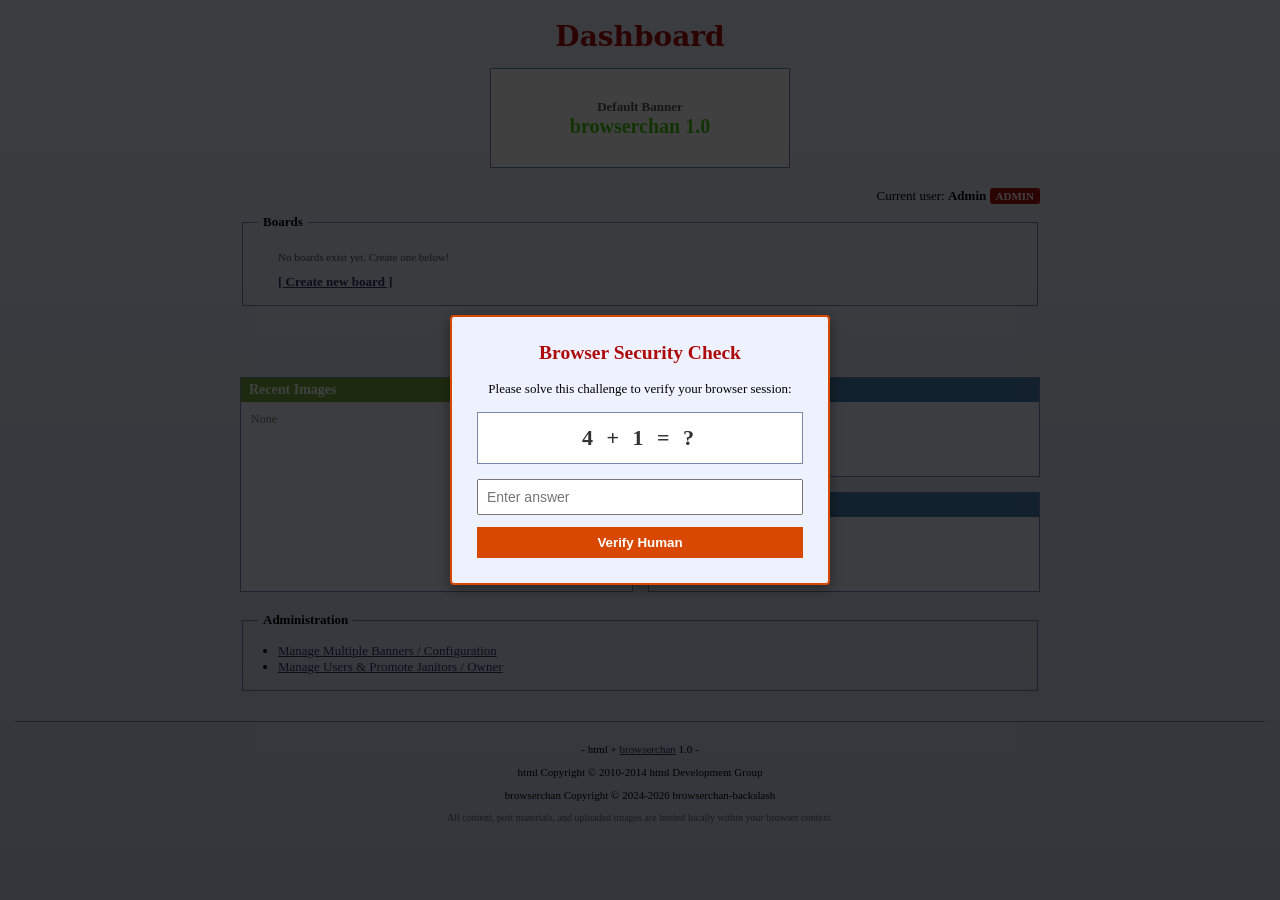
<file: BrowserChan_V2/BrowserChan-main/BrowserChan_V1/index.html>
<!DOCTYPE html>
<html lang="en">
<head>
    <meta charset="UTF-8">
    <meta name="viewport" content="width=device-width, initial-scale=1.0">
    <title>Dashboard - Browserchan</title>
    <link rel="stylesheet" href="css/style.css">
</head>
<body>

    <h1 class="title">Dashboard</h1>

    <div class="dashboard-container">
        <div class="banner-box" id="bannerBox"></div>

        <div style="text-align: right; margin-bottom: 10px;">
            Current user: <strong id="userDisplay"></strong> 
            <span id="roleBadge" class="role-badge"></span>
        </div>

        <fieldset class="section-box">
            <legend>Boards</legend>
            <ul id="boardList"></ul>
            <p style="font-size: 11px; color: #555; margin-left: 20px;" id="noBoardsNotice">No boards exist yet. Create one below!</p>
            <div style="margin: 10px 0 5px 20px;" id="createBoardLink">
                <a href="create_board.html"><strong>[ Create new board ]</strong></a>
            </div>
        </fieldset>

        <h1 class="title" style="font-size: 22px; margin-top: 25px;">Recent Posts</h1>
        <div class="widgets-grid">
            <div class="widget-box">
                <div class="widget-header green">Recent Images</div>
                <div class="widget-content">
                    <div class="recent-thumbs" id="recentImagesContainer">
                        <span style="color:#777;">None</span>
                    </div>
                </div>
            </div>

            <div>
                <div class="widget-box" style="margin-bottom: 15px;">
                    <div class="widget-header blue">Latest Posts</div>
                    <div class="widget-content" id="latestPostsContainer">
                        <span style="color:#777;">None</span>
                    </div>
                </div>

                <div class="widget-box">
                    <div class="widget-header blue">Stats</div>
                    <div class="widget-content" id="statsContainer">
                        Total posts: <strong>0</strong><br>
                        Unique posters: <strong>0</strong><br>
                        Active content: <strong>0 B</strong>
                    </div>
                </div>
            </div>
        </div>

        <fieldset class="section-box" style="margin-top: 20px;">
            <legend>Administration</legend>
            <ul>
                <li><a href="settings.html">Manage Multiple Banners / Configuration</a></li>
                <li id="usersAdminLink"><a href="users.html">Manage Users & Promote Janitors / Owner</a></li>
            </ul>
        </fieldset>
    </div>

    <div class="footer">
        <p>- html + <a href="#">browserchan</a> 1.0 -</p>
        <p>html Copyright &copy; 2010-2014 html Development Group</p>
        <p>browserchan Copyright &copy; 2024-2026 browserchan-backslash</p>
        <p style="font-size: 10px; color: #666; margin-top: 5px;">All content, post materials, and uploaded images are hosted locally within your browser context.</p>
    </div>

    <script src="js/engine.js"></script>
    <script src="js/verify.js"></script>
    <script>
        document.addEventListener('DOMContentLoaded', () => {
            renderBanner();

            const currentUser = Imageboard.getCurrentUser();
            document.getElementById('userDisplay').innerText = currentUser.username;
            const badge = document.getElementById('roleBadge');
            badge.innerText = currentUser.role.toUpperCase();
            badge.className = 'role-badge badge-' + currentUser.role;

            const boards = Imageboard.getBoards();
            const list = document.getElementById('boardList');
            const notice = document.getElementById('noBoardsNotice');

            if (boards.length > 0) {
                notice.style.display = 'none';
                boards.forEach(b => {
                    const li = document.createElement('li');
                    const canDelete = currentUser.role === 'owner' || currentUser.role === 'admin' || currentUser.role === 'janitor';
                    li.innerHTML = `<a href="board.html?b=${b.uri}"><strong>/${b.uri}/ - ${b.title}</strong></a> ` + 
                        (canDelete ? `[<a href="#" onclick="deleteB('${b.uri}')" style="color:red;">delete</a>]` : '');
                    list.appendChild(li);
                });
            }

            const allPosts = Imageboard.getAllPosts();
            const recentImgContainer = document.getElementById('recentImagesContainer');
            const latestPostsContainer = document.getElementById('latestPostsContainer');
            const statsContainer = document.getElementById('statsContainer');

            const imagePosts = allPosts.filter(p => p.image);
            if (imagePosts.length > 0) {
                recentImgContainer.innerHTML = '';
                imagePosts.slice(0, 6).forEach(p => {
                    recentImgContainer.innerHTML += `<a href="board.html?b=${p.boardUri}"><img src="${p.image}" title="${p.subject}"></a>`;
                });
            }

            if (allPosts.length > 0) {
                latestPostsContainer.innerHTML = '';
                allPosts.slice(0, 4).forEach(p => {
                    latestPostsContainer.innerHTML += `<div><a href="board.html?b=${p.boardUri}"><strong>/${p.boardUri}/</strong>: ${p.subject || 'Post'}</a></div>`;
                });
            }

            const uniquePosters = new Set(allPosts.map(p => p.name)).size;
            const approxBytes = JSON.stringify(allPosts).length;
            statsContainer.innerHTML = `
                Total posts: <strong>${allPosts.length}</strong><br>
                Unique posters: <strong>${uniquePosters}</strong><br>
                Active content: <strong>${(approxBytes / 1024).toFixed(1)} KB</strong>
            `;
        });

        function deleteB(uri) {
            if (confirm('Delete board /' + uri + '/ and all threads?')) {
                Imageboard.deleteBoard(uri);
                location.reload();
            }
        }
    </script>
</body>
</html>
</file>
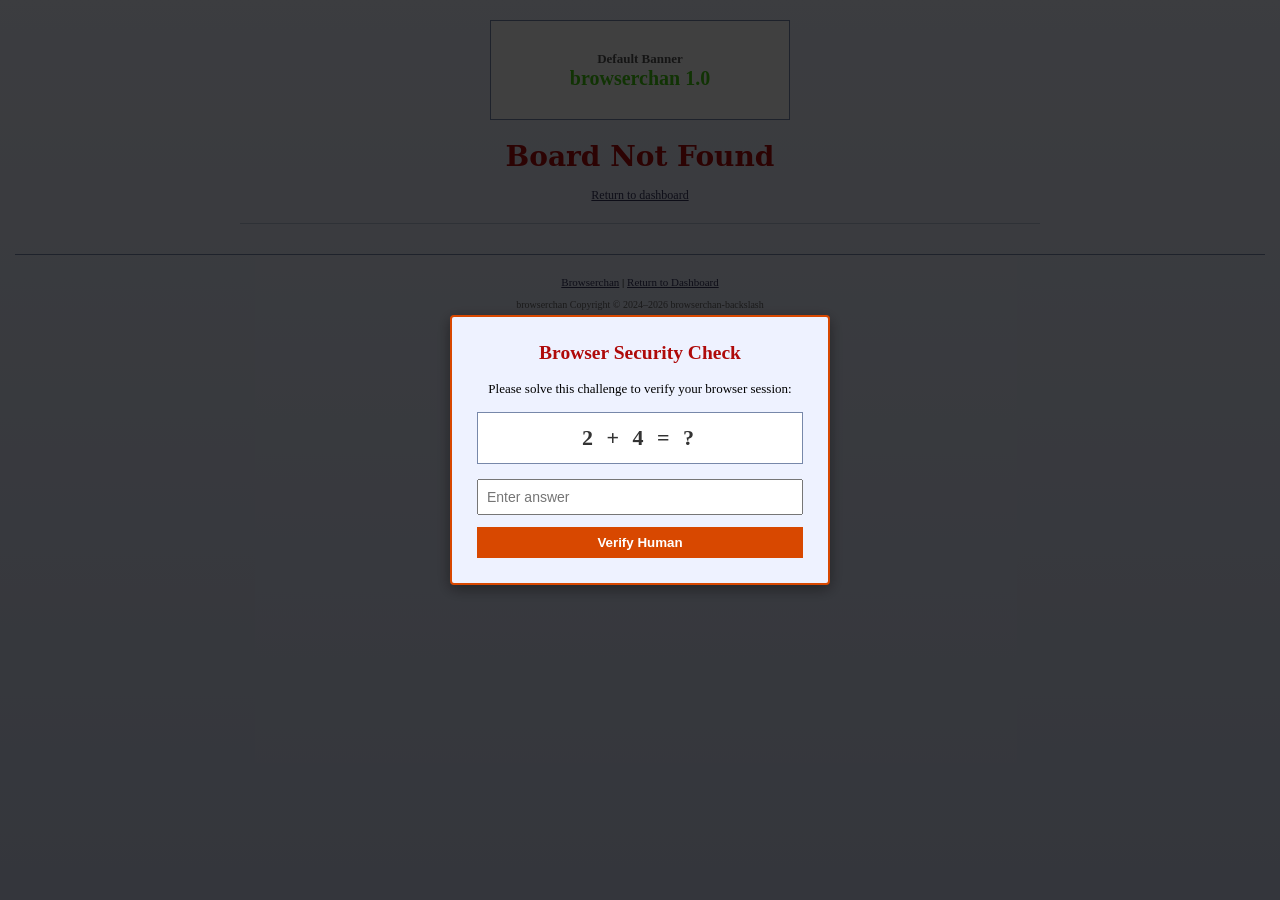
<file: BrowserChan_V2/BrowserChan-main/BrowserChan_V1/board.html>
<!DOCTYPE html>
<html lang="en">
<head>
    <meta charset="UTF-8">
    <meta name="viewport" content="width=device-width, initial-scale=1.0">
    <title>Board View</title>

    <link rel="stylesheet" href="css/style.css">

    <style>
        .post-image{
            max-width:250px;
            max-height:250px;
            border:1px solid #b7c5d9;
            display:block;
            margin-bottom:8px;
            cursor:pointer;
        }

        .post-video{
            max-width:350px;
            max-height:350px;
            border:1px solid #b7c5d9;
            background:#000;
            display:block;
            margin-bottom:8px;
        }
    </style>

</head>
<body>

    <div class="banner-box" id="bannerBox"></div>

    <h1 class="title" id="boardHeading">/b/ - Board</h1>

    <div class="sub-link">
        <a href="index.html">Return to dashboard</a>
    </div>

    <!-- POST FORM -->

    <form id="postForm" onsubmit="addThread(event)">

        <table class="post-table">

            <tr>
                <td class="label">Name</td>
                <td class="field">
                    <input
                        type="text"
                        id="postName"
                        placeholder="Anonymous">
                </td>
            </tr>

            <tr>
                <td class="label">Email</td>
                <td class="field">
                    <input
                        type="text"
                        id="postEmail"
                        value="noko">
                </td>
            </tr>

            <tr>
                <td class="label">Subject</td>
                <td class="field">
                    <input
                        type="text"
                        id="postSubject"
                        style="width:65%;">

                    <button
                        type="submit"
                        class="btn-submit">
                        Post
                    </button>
                </td>
            </tr>

            <tr>
                <td class="label">Comment</td>
                <td class="field">
                    <textarea
                        id="postComment"
                        required
                        style="width:100%;height:80px;"></textarea>
                </td>
            </tr>

            <tr>
                <td class="label">File</td>

                <td class="field">

                    <input
                        type="file"
                        id="postFile"
                        accept=".jpg,.jpeg,.png,.gif,.webp,.webm,.mp4,.mov,.ogv,.ogg,image/*,video/*">

                    <div style="font-size:11px;color:#666;margin-top:4px;">
                        Supported:
                        PNG, JPG, JPEG, GIF, WEBP, WEBM, MP4, MOV, OGV.
                        Audio files are not allowed.
                    </div>

                </td>

            </tr>

        </table>

    </form>

    <hr style="border:0;border-top:1px solid #b7c5d9;max-width:800px;margin:20px auto;">

    <!-- THREADS -->

    <div
        class="thread-container"
        id="threadContainer"></div>

    <!-- FOOTER -->

    <div class="footer">

        <p>
            <a href="index.html">Browserchan</a>
            |
            <a href="index.html">Return to Dashboard</a>
        </p>

        <p style="font-size:10px;color:#666;margin-top:5px;">
            browserchan Copyright © 2024–2026 browserchan-backslash
        </p>

    </div>

    <script src="js/engine.js"></script>
    <script src="js/verify.js"></script>

    <script>

        let currentUri = "";

        // -------------------------------------
        // PAGE LOAD
        // -------------------------------------

        document.addEventListener("DOMContentLoaded", () => {

            Imageboard.initializeFirstUser();
            Imageboard.applySettings();

            renderBanner();

            const params = new URLSearchParams(window.location.search);

            currentUri = params.get("b");

            const boards = Imageboard.getBoards();

            const board = boards.find(
                b => b.uri === currentUri
            );

            if (!board) {

                document.getElementById("boardHeading").innerText =
                    "Board Not Found";

                document.getElementById("postForm").style.display =
                    "none";

                return;

            }

            document.getElementById("boardHeading").innerText =
                `/${board.uri}/ - ${board.title}`;

            renderThreads();

        });

        // -------------------------------------
        // RENDER THREADS
        // -------------------------------------

        function renderThreads() {

            const threads = Imageboard.getThreads(currentUri);

            const container =
                document.getElementById("threadContainer");

            const currentUser =
                Imageboard.getCurrentUser();

            const canDelete =
                currentUser.role === "owner" ||
                currentUser.role === "admin" ||
                currentUser.role === "janitor";

            container.innerHTML = "";

            if (threads.length === 0) {

                container.innerHTML =
                    `
                    <div style="text-align:center;padding:20px;">
                        No threads exist in this board yet.
                        Post the first thread above!
                    </div>
                    `;

                return;

            }

            threads.forEach(thread => {

                let mediaHTML = "";

                if (thread.media) {

                    // IMAGE

                    if (thread.mediaType === "image") {

                        mediaHTML = `
                            <img
                                src="${thread.media}"
                                class="post-image"
                                alt="${thread.fileName || "image"}"
                                loading="lazy">
                        `;

                    }

                    // VIDEO

                    if (thread.mediaType === "video") {

                        mediaHTML = `
                            <video
                                class="post-video"
                                controls
                                playsinline
                                preload="metadata">

                                <source
                                    src="${thread.media}"
                                    type="${thread.mimeType}">

                                Your browser does not support this video.

                            </video>
                        `;

                    }

                }

                const post = document.createElement("div");

                post.className = "post";

                post.innerHTML = `

                    <div class="post-header">

                        <span class="subject"
                            style="color:#0f0c5d;font-weight:bold;">
                            ${thread.subject}
                        </span>

                        <span class="author"
                            style="color:#117743;font-weight:bold;">
                            ${thread.name}
                        </span>

                        <span>${thread.date}</span>

                        <span>No.${thread.id}</span>

                        ${
                            canDelete
                                ? `[<a href="#" onclick="deleteT(${thread.id})" style="color:red;">Delete Post</a>]`
                                : ""
                        }

                    </div>

                    <div class="post-body">

                        ${mediaHTML}

                        <div class="post-message">
                            ${thread.comment}
                        </div>

                    </div>

                `;

                container.appendChild(post);

            });

        }

        // -------------------------------------
        // ADD THREAD
        // -------------------------------------

        async function addThread(event) {

            event.preventDefault();

            const name =
                document.getElementById("postName").value.trim();

            const email =
                document.getElementById("postEmail").value.trim();

            const subject =
                document.getElementById("postSubject").value.trim();

            const comment =
                document.getElementById("postComment").value.trim();

            const file =
                document.getElementById("postFile").files[0];

            let mediaData = {};

            if (file) {

                try {

                    mediaData =
                        await Imageboard.processMediaFile(file);

                } catch (error) {

                    alert(error);
                    return;

                }

            }

            Imageboard.createThread(currentUri, {

                name,
                email,
                subject,
                comment,

                ...mediaData

            });

            resetFormAndRefresh();

        }

        // -------------------------------------
        // RESET FORM
        // -------------------------------------

        function resetFormAndRefresh() {

            document.getElementById("postName").value = "";

            document.getElementById("postEmail").value = "noko";

            document.getElementById("postSubject").value = "";

            document.getElementById("postComment").value = "";

            document.getElementById("postFile").value = "";

            renderThreads();

        }

        // -------------------------------------
        // DELETE THREAD
        // -------------------------------------

        function deleteT(id) {

            if (confirm("Delete thread?")) {

                Imageboard.deleteThread(currentUri, id);

                renderThreads();

            }

        }

    </script>

</body>
</html>
</file>
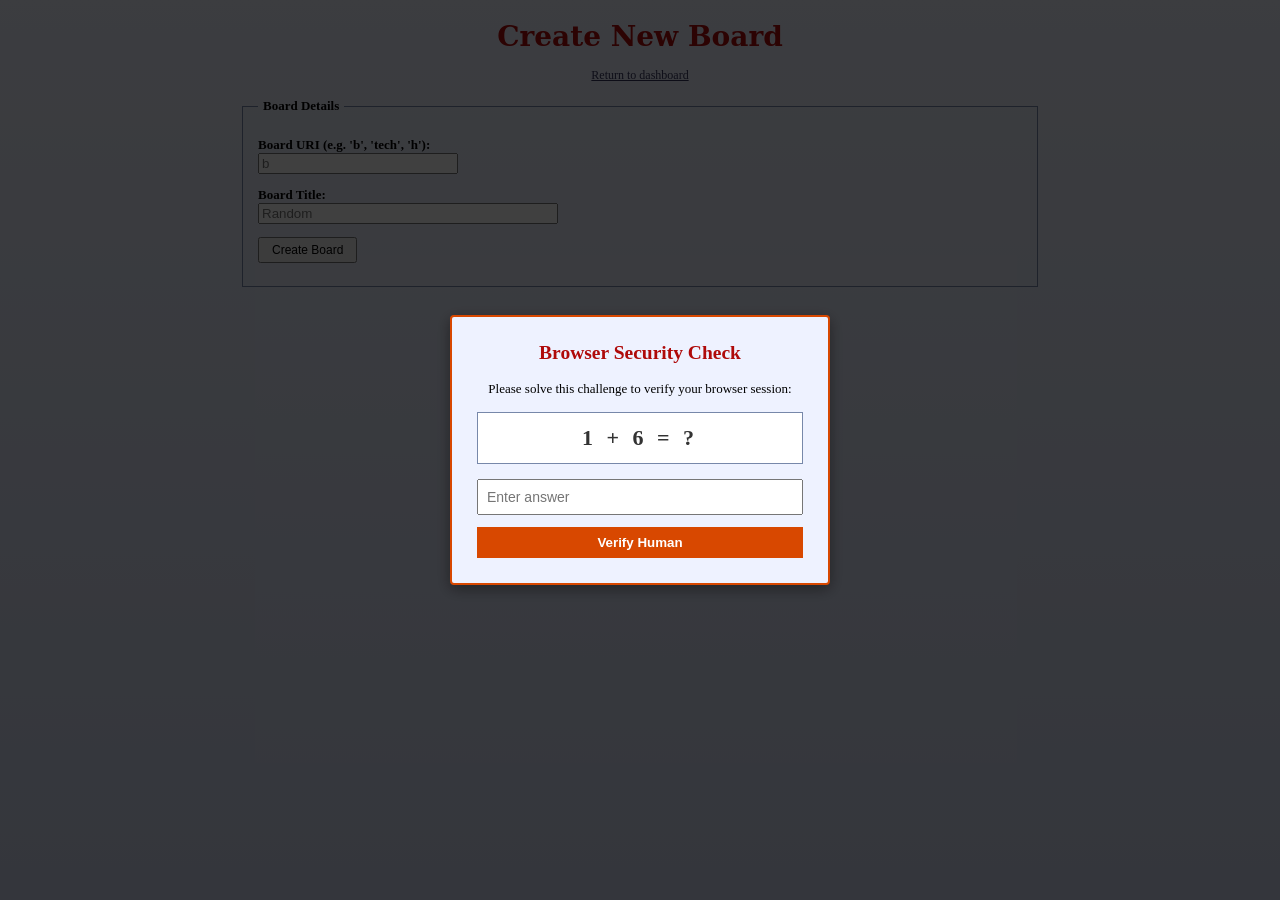
<file: BrowserChan_V2/BrowserChan-main/BrowserChan_V1/create_board.html>
<!DOCTYPE html>
<html lang="en">
<head>
    <meta charset="UTF-8">
    <meta name="viewport" content="width=device-width, initial-scale=1.0">
    <title>Create Board</title>
    <link rel="stylesheet" href="css/style.css">
</head>
<body>

    <h1 class="title">Create New Board</h1>

    <div class="sub-link"><a href="index.html">Return to dashboard</a></div>

    <div class="dashboard-container">
        <fieldset class="section-box">
            <legend>Board Details</legend>
            <form onsubmit="handleCreate(event)">
                <p>
                    <label><strong>Board URI (e.g. 'b', 'tech', 'h'):</strong></label><br>
                    <input type="text" id="boardUri" required placeholder="b" style="width: 200px;">
                </p>
                <p>
                    <label><strong>Board Title:</strong></label><br>
                    <input type="text" id="boardTitle" required placeholder="Random" style="width: 300px;">
                </p>
                <p>
                    <button type="submit" class="btn-submit">Create Board</button>
                </p>
            </form>
        </fieldset>
    </div>

    <script src="js/engine.js"></script>
    <script src="js/verify.js"></script>
    <script>
        function handleCreate(e) {
            e.preventDefault();
            const uri = document.getElementById('boardUri').value.trim();
            const title = document.getElementById('boardTitle').value.trim();
            if (Imageboard.createBoard(title, uri, '')) {
                alert('Board /' + uri + '/ created successfully!');
                window.location.href = 'board.html?b=' + uri;
            } else {
                alert('Board URI already exists!');
            }
        }
    </script>
</body>
</html>
</file>
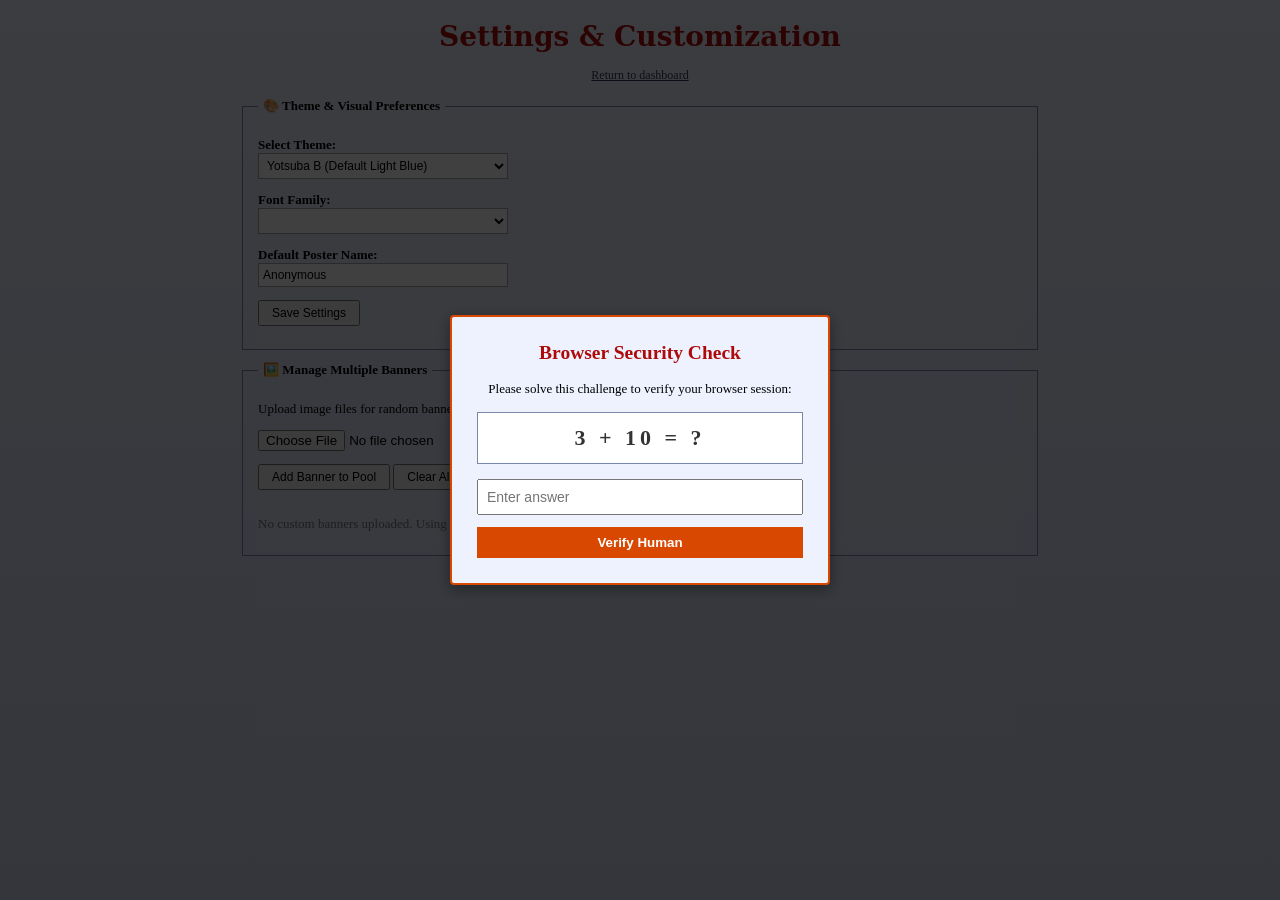
<file: BrowserChan_V2/BrowserChan-main/BrowserChan_V1/settings.html>
<!DOCTYPE html>
<html lang="en">
<head>
    <meta charset="UTF-8">
    <meta name="viewport" content="width=device-width, initial-scale=1.0">
    <title>Site Settings & Themes - Browserchan</title>
    <link rel="stylesheet" href="css/style.css">
</head>
<body>

    <h1 class="title">Settings & Customization</h1>

    <div class="sub-link"><a href="index.html">Return to dashboard</a></div>

    <div class="dashboard-container">
        <!-- Theme & Appearance Settings -->
        <fieldset class="section-box">
            <legend>🎨 Theme & Visual Preferences</legend>
            <form id="themeForm" onsubmit="saveThemeSettings(event)">
                <p>
                    <label><strong>Select Theme:</strong></label><br>
                    <select id="themeSelect" class="settings-input" style="width: 250px;">
                        <option value="theme-yotsuba-b">Yotsuba B (Default Light Blue)</option>
                        <option value="theme-yotsuba">Yotsuba (Classic Warm Yellow)</option>
                        <option value="theme-tomorrow">Tomorrow (Dark Mode)</option>
                        <option value="theme-cyberpunk">Cyberpunk (Neon Dark)</option>
                    </select>
                </p>
                <p>
                    <label><strong>Font Family:</strong></label><br>
                    <select id="fontSelect" class="settings-input" style="width: 250px;">
                        <option value='"Trebuchet MS", Arial, sans-serif'>Trebuchet MS (Default)</option>
                        <option value="Arial, sans-serif">Arial</option>
                        <option value='"Courier New", monospace'>Courier New (Monospace)</option>
                        <option value='Georgia, serif'>Georgia (Serif)</option>
                    </select>
                </p>
                <p>
                    <label><strong>Default Poster Name:</strong></label><br>
                    <input type="text" id="defaultPosterName" class="settings-input" placeholder="Anonymous" style="width: 250px;">
                </p>
                <p>
                    <button type="submit" class="btn-submit">Save Settings</button>
                </p>
            </form>
        </fieldset>

        <!-- Banner Settings -->
        <fieldset class="section-box">
            <legend>🖼️ Manage Multiple Banners</legend>
            <form onsubmit="saveBanner(event)">
                <p>Upload image files for random banner rotation on page load:</p>
                <p>
                    <input type="file" id="bannerUpload" accept="image/*" required>
                </p>
                <p>
                    <button type="submit" class="btn-submit">Add Banner to Pool</button>
                    <button type="button" class="btn-submit" onclick="resetBanners()">Clear All Banners</button>
                </p>
            </form>
            <div id="bannerGallery" style="display: flex; gap: 10px; flex-wrap: wrap; margin-top: 10px;"></div>
        </fieldset>
    </div>

    <script src="js/engine.js"></script>
    <script src="js/verify.js"></script>
    <script>
        document.addEventListener('DOMContentLoaded', () => {
            const settings = Imageboard.getSettings();
            document.getElementById('themeSelect').value = settings.theme || 'theme-yotsuba-b';
            document.getElementById('fontSelect').value = settings.fontFamily || '"Trebuchet MS", Arial, sans-serif';
            document.getElementById('defaultPosterName').value = settings.defaultPosterName || 'Anonymous';
            renderGallery();
        });

        function saveThemeSettings(e) {
            e.preventDefault();
            const theme = document.getElementById('themeSelect').value;
            const fontFamily = document.getElementById('fontSelect').value;
            const defaultPosterName = document.getElementById('defaultPosterName').value.trim() || 'Anonymous';

            Imageboard.saveSettings({ theme, fontFamily, defaultPosterName });
            alert('Settings saved successfully!');
        }

        function renderGallery() {
            const banners = Imageboard.getBanners();
            const gallery = document.getElementById('bannerGallery');
            gallery.innerHTML = '';
            if (banners.length === 0) {
                gallery.innerHTML = '<p style="color:#777;">No custom banners uploaded. Using default banner.</p>';
                return;
            }
            banners.forEach((b, index) => {
                gallery.innerHTML += `<div style="border:1px solid #aaa; padding:3px; background:#fff;"><img src="${b}" style="max-width:120px; max-height:60px; display:block;"><div style="font-size:10px; text-align:center; color:#000;">Banner #${index+1}</div></div>`;
            });
        }

        function saveBanner(e) {
            e.preventDefault();
            const fileInput = document.getElementById('bannerUpload');
            if (fileInput.files && fileInput.files[0]) {
                const reader = new FileReader();
                reader.onload = function(evt) {
                    Imageboard.addBanner(evt.target.result);
                    alert('New Banner added!');
                    renderGallery();
                };
                reader.readAsDataURL(fileInput.files[0]);
            }
        }

        function resetBanners() {
            Imageboard.clearBanners();
            alert('All banners cleared!');
            renderGallery();
        }
    </script>
</body>
</html>
</file>
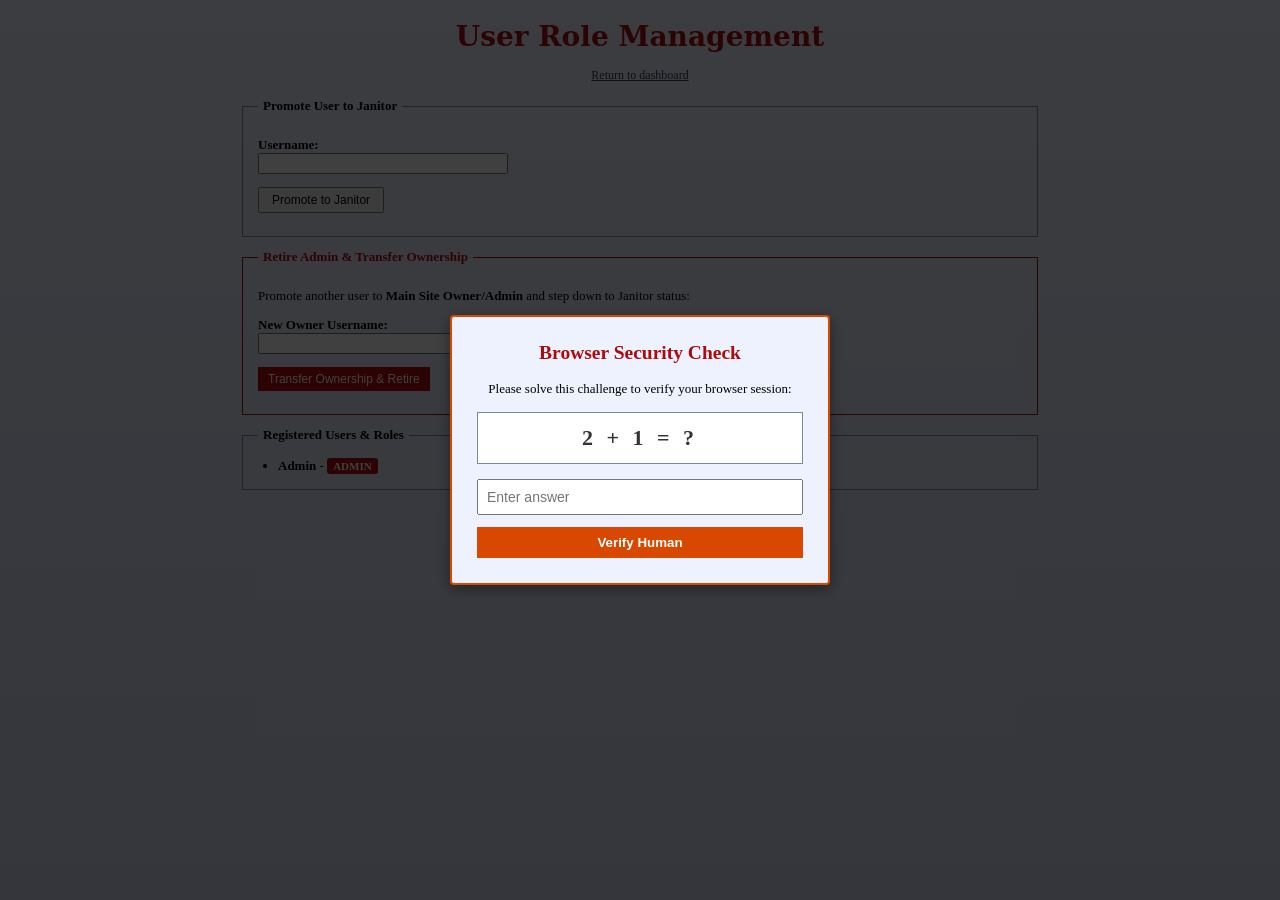
<file: BrowserChan_V2/BrowserChan-main/BrowserChan_V1/users.html>
<!DOCTYPE html>
<html lang="en">
<head>
    <meta charset="UTF-8">
    <meta name="viewport" content="width=device-width, initial-scale=1.0">
    <title>Manage Users & Roles</title>
    <link rel="stylesheet" href="css/style.css">
</head>
<body>

    <h1 class="title">User Role Management</h1>

    <div class="sub-link"><a href="index.html">Return to dashboard</a></div>

    <div class="dashboard-container">
        <fieldset class="section-box">
            <legend>Promote User to Janitor</legend>
            <form onsubmit="handlePromote(event)">
                <p>
                    <label><strong>Username:</strong></label><br>
                    <input type="text" id="janitorUser" required style="width: 250px;">
                </p>
                <p>
                    <button type="submit" class="btn-submit">Promote to Janitor</button>
                </p>
            </form>
        </fieldset>

        <fieldset class="section-box" style="border-color: var(--main-red);">
            <legend style="color: var(--main-red);">Retire Admin & Transfer Ownership</legend>
            <form onsubmit="handleRetire(event)">
                <p>Promote another user to <strong>Main Site Owner/Admin</strong> and step down to Janitor status:</p>
                <p>
                    <label><strong>New Owner Username:</strong></label><br>
                    <input type="text" id="newOwnerUser" required style="width: 250px;">
                </p>
                <p>
                    <button type="submit" class="btn-submit" style="background: var(--main-red); color: white; border: none; padding: 5px 10px;">Transfer Ownership & Retire</button>
                </p>
            </form>
        </fieldset>

        <fieldset class="section-box">
            <legend>Registered Users & Roles</legend>
            <ul id="usersList"></ul>
        </fieldset>
    </div>

    <script src="js/engine.js"></script>
    <script src="js/verify.js"></script>
    <script>
        document.addEventListener('DOMContentLoaded', renderUsers);

        function renderUsers() {
            const users = Imageboard.getUsers();
            const list = document.getElementById('usersList');
            list.innerHTML = '';
            users.forEach(u => {
                list.innerHTML += `<li><strong>${u.username}</strong> - <span class="role-badge badge-${u.role}">${u.role.toUpperCase()}</span></li>`;
            });
        }

        function handlePromote(e) {
            e.preventDefault();
            const user = document.getElementById('janitorUser').value.trim();
            Imageboard.promoteUser(user, 'janitor');
            alert(user + ' promoted to Janitor!');
            renderUsers();
        }

        function handleRetire(e) {
            e.preventDefault();
            const newOwner = document.getElementById('newOwnerUser').value.trim();
            if (confirm('Are you sure you want to transfer site ownership to ' + newOwner + '?')) {
                Imageboard.transferOwnership(newOwner);
                alert('Ownership transferred to ' + newOwner + '!');
                window.location.href = 'index.html';
            }
        }
    </script>
</body>
</html>
</file>
<file: BrowserChan_V2/BrowserChan-main/BrowserChan_V1/css/style.css>
/* HTML / Browserchan Dynamic Theme Engine */
:root {
    --bg-gradient-start: #eef2ff;
    --bg-gradient-end: #d0d8f0;
    --text-color: #000000;
    --main-red: #af0a0a;
    --table-header-purple: #9988ee;
    --posting-bar-orange: #d84800;
    --border-color: #7788aa;
    --widget-bg: #eef2ff;
    --post-bg: #d6daf0;
    --link-color: #34345c;
    --link-hover: #dd0000;
    --green-header: #78a840;
    --blue-header: #4682b4;
    --font-family: "Trebuchet MS", Arial, Helvetica, sans-serif;
}

/* --- THEMES --- */
/* Yotsuba B (Default Light Blue) */
body.theme-yotsuba-b {
    --bg-gradient-start: #eef2ff;
    --bg-gradient-end: #d0d8f0;
    --text-color: #000000;
    --main-red: #af0a0a;
    --table-header-purple: #9988ee;
    --posting-bar-orange: #d84800;
    --border-color: #7788aa;
    --widget-bg: #eef2ff;
    --post-bg: #d6daf0;
    --link-color: #34345c;
    --link-hover: #dd0000;
}

/* Yotsuba (Classic Warm Yellow/Orange) */
body.theme-yotsuba {
    --bg-gradient-start: #ffffee;
    --bg-gradient-end: #f0e0c0;
    --text-color: #800000;
    --main-red: #800000;
    --table-header-purple: #eeaa88;
    --posting-bar-orange: #ee6600;
    --border-color: #d9bfb7;
    --widget-bg: #ffffee;
    --post-bg: #f0e0c6;
    --link-color: #0000ee;
    --link-hover: #ff0000;
}

/* Tomorrow (Dark Mode) */
body.theme-tomorrow {
    --bg-gradient-start: #1d1f21;
    --bg-gradient-end: #121314;
    --text-color: #c5c8c6;
    --main-red: #cc6666;
    --table-header-purple: #282a2e;
    --posting-bar-orange: #de935f;
    --border-color: #373b41;
    --widget-bg: #282a2e;
    --post-bg: #282a2e;
    --link-color: #81a2be;
    --link-hover: #b5bd68;
}

/* Cyberpunk (Neon Dark) */
body.theme-cyberpunk {
    --bg-gradient-start: #0f051d;
    --bg-gradient-end: #05010d;
    --text-color: #00ffcc;
    --main-red: #ff007f;
    --table-header-purple: #2a0845;
    --posting-bar-orange: #ff007f;
    --border-color: #ff007f;
    --widget-bg: #1b0933;
    --post-bg: #1b0933;
    --link-color: #ff007f;
    --link-hover: #ffff00;
}

* { box-sizing: border-box; }

body {
    background: linear-gradient(180deg, var(--bg-gradient-start) 0%, var(--bg-gradient-end) 100%);
    background-attachment: fixed;
    font-family: var(--font-family);
    font-size: 13px;
    color: var(--text-color);
    margin: 0;
    padding: 10px 15px 30px 15px;
}

a {
    color: var(--link-color);
    text-decoration: underline;
}

a:hover {
    color: var(--link-hover);
}

h1.title {
    color: var(--main-red);
    font-family: "serif", "Times New Roman", Georgia;
    font-size: 28px;
    font-weight: bold;
    text-align: center;
    margin: 10px 0 15px 0;
}

.sub-link {
    text-align: center;
    margin-bottom: 15px;
    font-size: 12px;
}

.dashboard-container {
    max-width: 800px;
    margin: 0 auto;
}

.banner-box {
    border: 1px solid var(--border-color);
    background: white;
    width: 300px;
    max-width: 100%;
    min-height: 100px;
    margin: 10px auto 20px auto;
    display: flex;
    justify-content: center;
    align-items: center;
    overflow: hidden;
}

.banner-box img {
    max-width: 100%;
    height: auto;
    display: block;
}

.widgets-grid {
    display: grid;
    grid-template-columns: 1fr 1fr;
    gap: 15px;
    margin-top: 20px;
}

.widget-box {
    border: 1px solid var(--border-color);
    background-color: var(--widget-bg);
    min-height: 100px;
}

.widget-header {
    padding: 4px 8px;
    font-weight: bold;
    color: white;
    font-size: 14px;
}

.widget-header.green { background-color: var(--green-header); }
.widget-header.blue { background-color: var(--blue-header); }

.widget-content {
    padding: 10px;
    font-size: 12px;
}

.recent-thumbs {
    display: flex;
    gap: 8px;
    flex-wrap: wrap;
}

.recent-thumbs img {
    width: 50px;
    height: 50px;
    object-fit: cover;
    border: 1px solid #aaa;
}

fieldset.section-box {
    border: 1px solid var(--border-color);
    margin-bottom: 12px;
    padding: 10px 15px;
    background-color: rgba(230, 235, 250, 0.2);
}

fieldset.section-box legend {
    font-weight: bold;
    color: var(--text-color);
    padding: 0 5px;
    font-size: 13px;
}

fieldset.section-box ul {
    margin: 5px 0 5px 20px;
    padding: 0;
}

.role-badge {
    font-weight: bold;
    font-size: 11px;
    padding: 2px 6px;
    border-radius: 3px;
    color: white;
}

.badge-owner { background-color: #d84800; }
.badge-admin { background-color: #af0a0a; }
.badge-janitor { background-color: #4682b4; }
.badge-user { background-color: #7788aa; }

.post-table {
    margin: 0 auto 20px auto;
    border-collapse: collapse;
    max-width: 600px;
    width: 100%;
}

.post-table td {
    padding: 2px 5px;
    vertical-align: middle;
}

.post-table td.label {
    background-color: var(--table-header-purple);
    font-weight: bold;
    color: var(--text-color);
    width: 100px;
    border: 1px solid var(--border-color);
}

.post-table td.field {
    background-color: rgba(255,255,255,0.2);
    border: 1px solid var(--border-color);
}

.post-table input[type="text"],
.post-table textarea,
.post-table select,
.settings-input {
    border: 1px solid #a9a9a9;
    padding: 4px;
    font-size: 12px;
    background-color: white;
}

.btn-submit {
    padding: 4px 12px;
    font-size: 12px;
    cursor: pointer;
}

.thread-container {
    margin: 20px auto;
    max-width: 800px;
}

.post {
    margin-bottom: 15px;
    padding: 10px;
    border: 1px solid var(--border-color);
    background-color: var(--post-bg);
}

.post-header {
    font-size: 12px;
    margin-bottom: 8px;
}

.post-body {
    display: flex;
    align-items: flex-start;
    gap: 15px;
}

.post-image {
    max-width: 200px;
    max-height: 200px;
    border: 1px solid #aaa;
}

.footer {
    text-align: center;
    font-size: 11px;
    margin-top: 30px;
    padding-top: 10px;
    border-top: 1px solid var(--border-color);
    color: var(--text-color);
}

#verification-overlay {
    position: fixed;
    top: 0; left: 0;
    width: 100vw; height: 100vh;
    background: rgba(0, 0, 0, 0.75);
    display: flex;
    justify-content: center;
    align-items: center;
    z-index: 99999;
}

.verification-card {
    background: var(--bg-gradient-start);
    border: 2px solid var(--posting-bar-orange);
    padding: 25px;
    border-radius: 4px;
    max-width: 380px;
    width: 90%;
    box-shadow: 0 4px 15px rgba(0,0,0,0.4);
    text-align: center;
}

.captcha-box {
    background: #fff;
    border: 1px solid var(--border-color);
    padding: 12px;
    font-size: 22px;
    font-weight: bold;
    letter-spacing: 4px;
    color: #333;
    margin: 15px 0;
}
</file>
